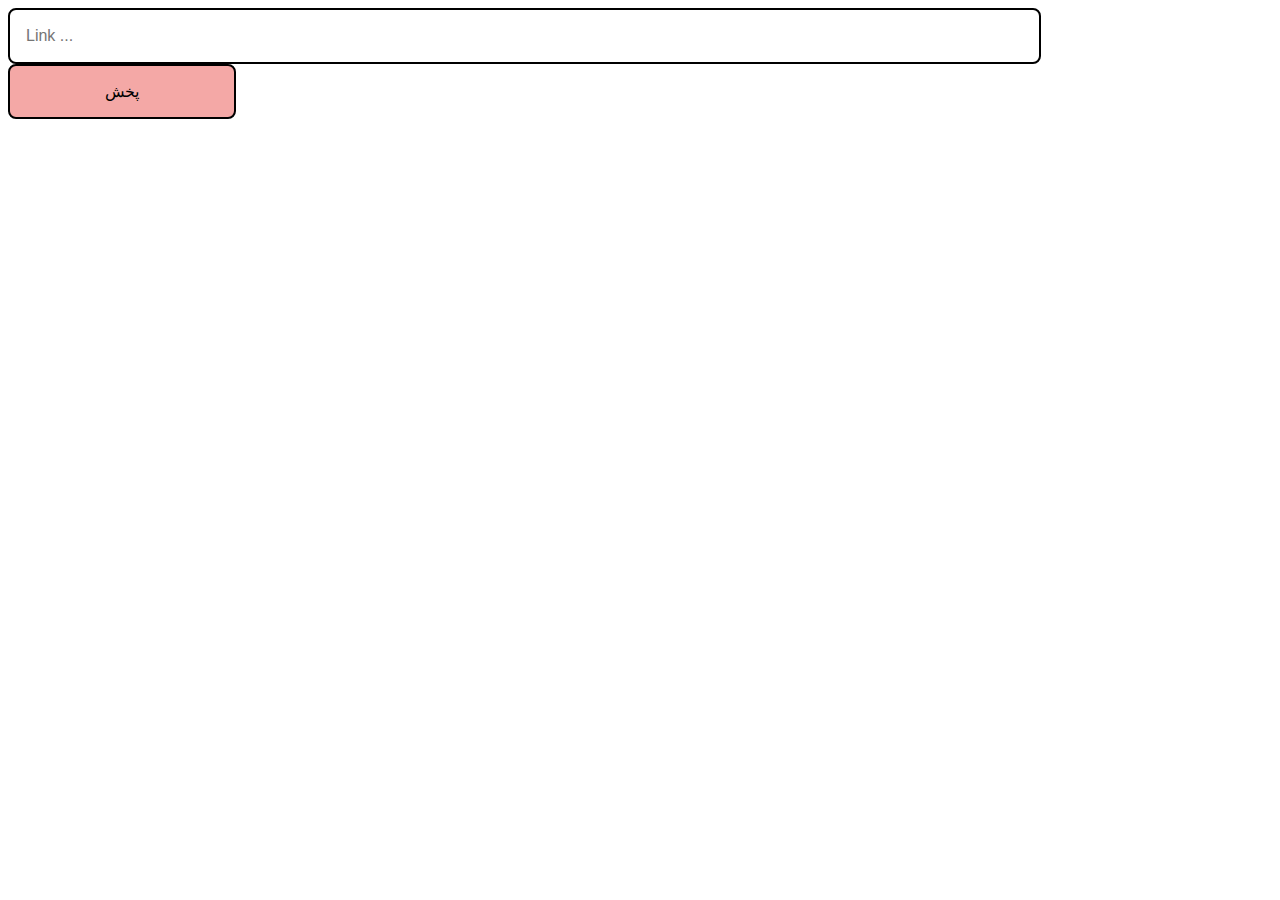
<file: index.html>
<!DOCTYPE html>
<html lang="en">
<head>
    <meta charset="UTF-8">
    <meta http-equiv="X-UA-Compatible" content="IE=edge">
    <meta name="viewport" content="width=device-width, initial-scale=1.0">
    <meta name="author" content="Sina Nakhostin">

    <link rel="stylesheet" href="./static/css/main.css">

    <script src="./static/js/main.javascript.js"></script>

    <title>استریو سینا</title>
</head>
<body>
    
    <input id="link" type="text" placeholder="Link ..." autocomplete="off">
    
    <button onclick="goToVideoPage()">پخش</button>

    <video id="player" controls autoplay src=""></video>

</body>
</html>
</file>
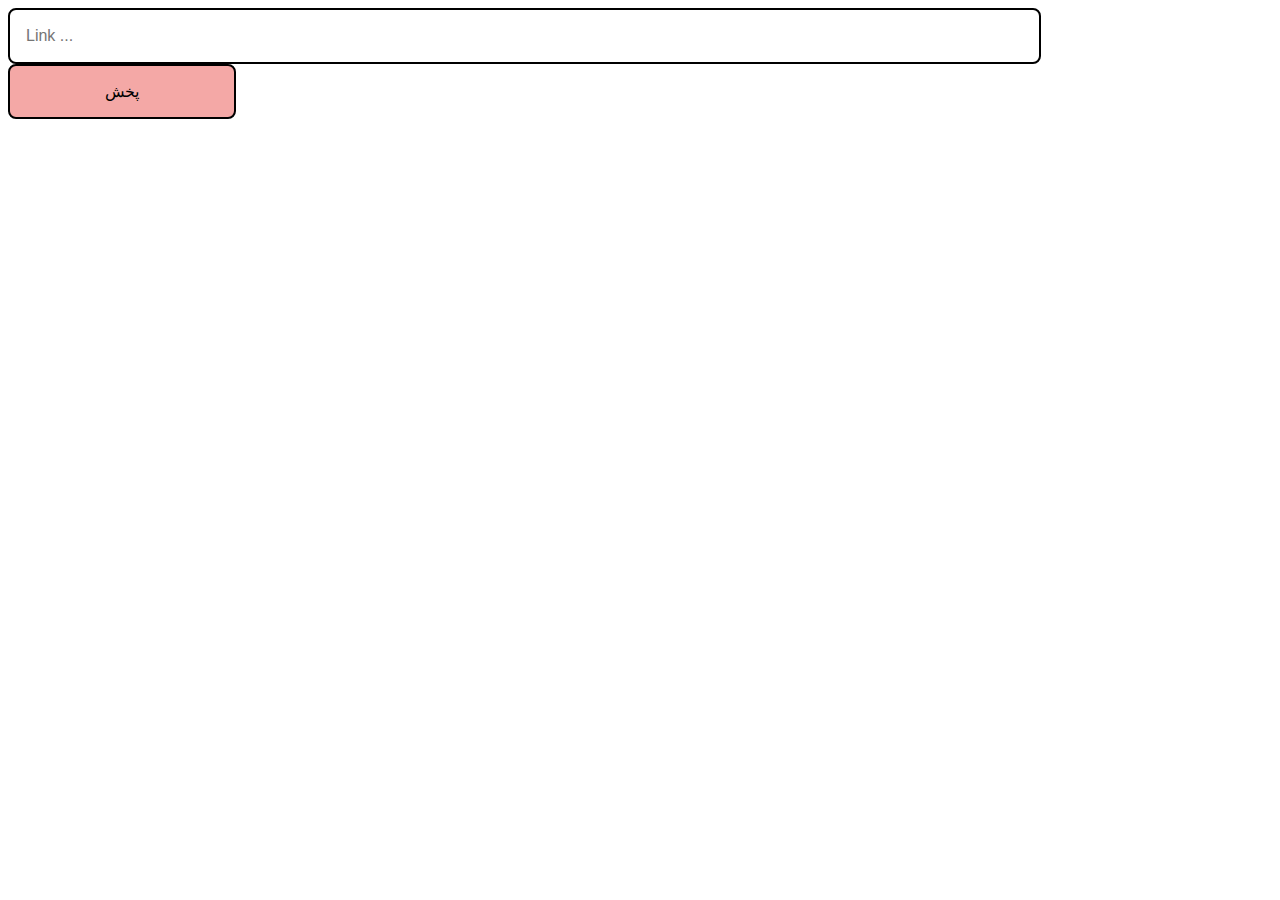
<file: template/player.html>
<!DOCTYPE html>
<html lang="en">
<head>
    <meta charset="UTF-8">
    <meta http-equiv="X-UA-Compatible" content="IE=edge">
    <meta name="viewport" content="width=device-width, initial-scale=1.0">
    <meta name="author" content="Sina Nakhostin">

    <link rel="stylesheet" href="../static/css/main.css">

    <script src="../static/js/main.javascript.js"></script>

    <title>استریو سینا</title>
</head>
<body>
    
    <input id="link" type="text" placeholder="Link ..." autocomplete="off">
    
    <button onclick="goToVideoPage()">پخش</button>

    <video id="player" controls autoplay src=""></video>

</body>
</html>
</file>
<file: static/css/main.css>
input{
    font-size: 16px;
    width: 80%; 
    height: 50px;
    border: 2px solid black;
    border-radius: 8px;
    padding-left: 16px;
}


button{
    background-color: #f4a8a6;
    font-size: 16px;
    height: 55px; 
    width: 18%; 
    border: 2px solid black;
    border-radius: 8px;
    cursor: pointer;
}

video{
    display: none;
    width: 100%;
    height: 90vh;
    margin-top: 10px;
}
</file>
